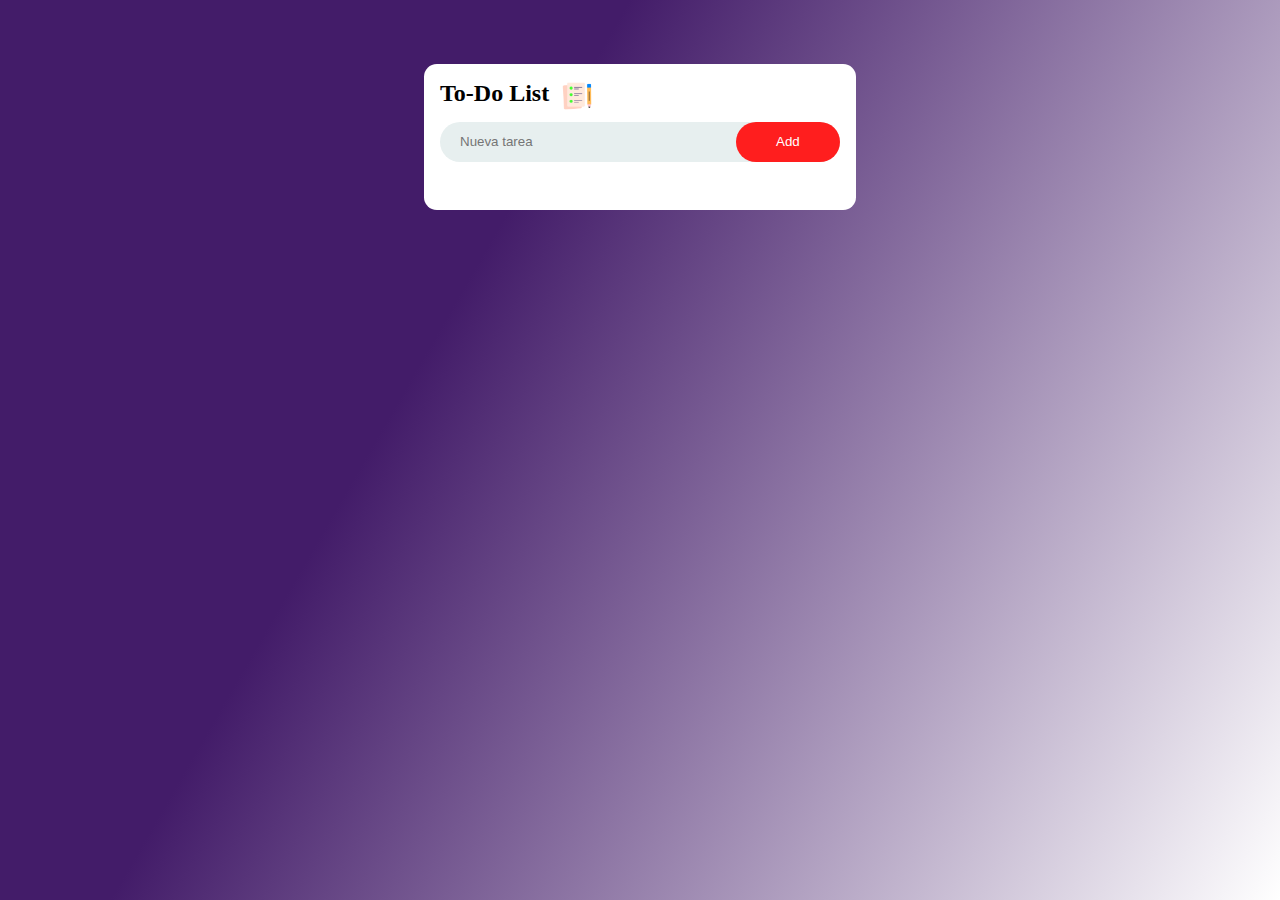
<file: frontend/index.html>
<!DOCTYPE html>
<html lang="en">
<head>
    <meta charset="UTF-8">
    <meta name="viewport" content="width=device-width, initial-scale=1.0">
    <link rel="stylesheet" href="styles.css">
    <title>To-Do List</title>
    
</head>
<body>
    <main>
        <section>
            <header>
                <h1 style = "font-size: 1.5em;">To-Do List</h1>
                <img src="./images/icon.png" style="width: 2em;">
            </header>
            <article>
                <form action="">
                    <input type="text" placeholder="Nueva tarea">
                    <button type="button">Add</button>
                

                </form>
                <ul>

                </ul>
            </article>
        </section>
    </main>
</body>


<script src="main.js"
></script>
</html>
</file>
<file: frontend/styles.css>
* {
  margin: 0;
  padding: 0;
  box-sizing: border-box;
}
body{
    background: -webkit-linear-gradient(-30deg,#431C69 35%,#FFFF) fixed;
}
main {
    width: 27em;
    margin: 4em auto;
    background-color: white;
    border-radius: .8em;
}

section {
    padding: 1em;
    border-radius: 1em;
}

header {
    display: flex;
    margin-bottom: .6em;
}
header>h1 {
    margin-right: .5em;
}
article {
    margin-bottom: 2em;
}

form {
   display: flex;
   margin-bottom: 2em;
}
input {
    height: 3em;
    width: 30em;
    border: none;
    border-radius: 2em;
    padding:.5em 1.5em;
    background-color:#e7efef;
}

form>button {
    margin-left: -7.8em;
    border: none;
    border-radius: 3em;
    padding: .3em 3em;
    background-color: rgb(255, 30, 30);
    color: white;
}

button:hover {
    opacity: 0.8;
}

li {
    display: flex;
    justify-content:space-between;
    height: 1.2em;
    margin-bottom: 1em;
}

li>div {
    display: flex;
    flex: 3.2;
}
.checkedIcon {
    width: .2em;
    height: 1.2em;
    flex:.2;
    margin-right: .5em;
}
div>p{
    flex:3;
}

.li-button {
    background-color: white;
    border: none;
    border-radius: 1em;

    flex:.2;
}

.li-button:hover{
    background-color: #e1d2f0;
}

.p-line-through {
    text-decoration: line-through;
}
</file>
